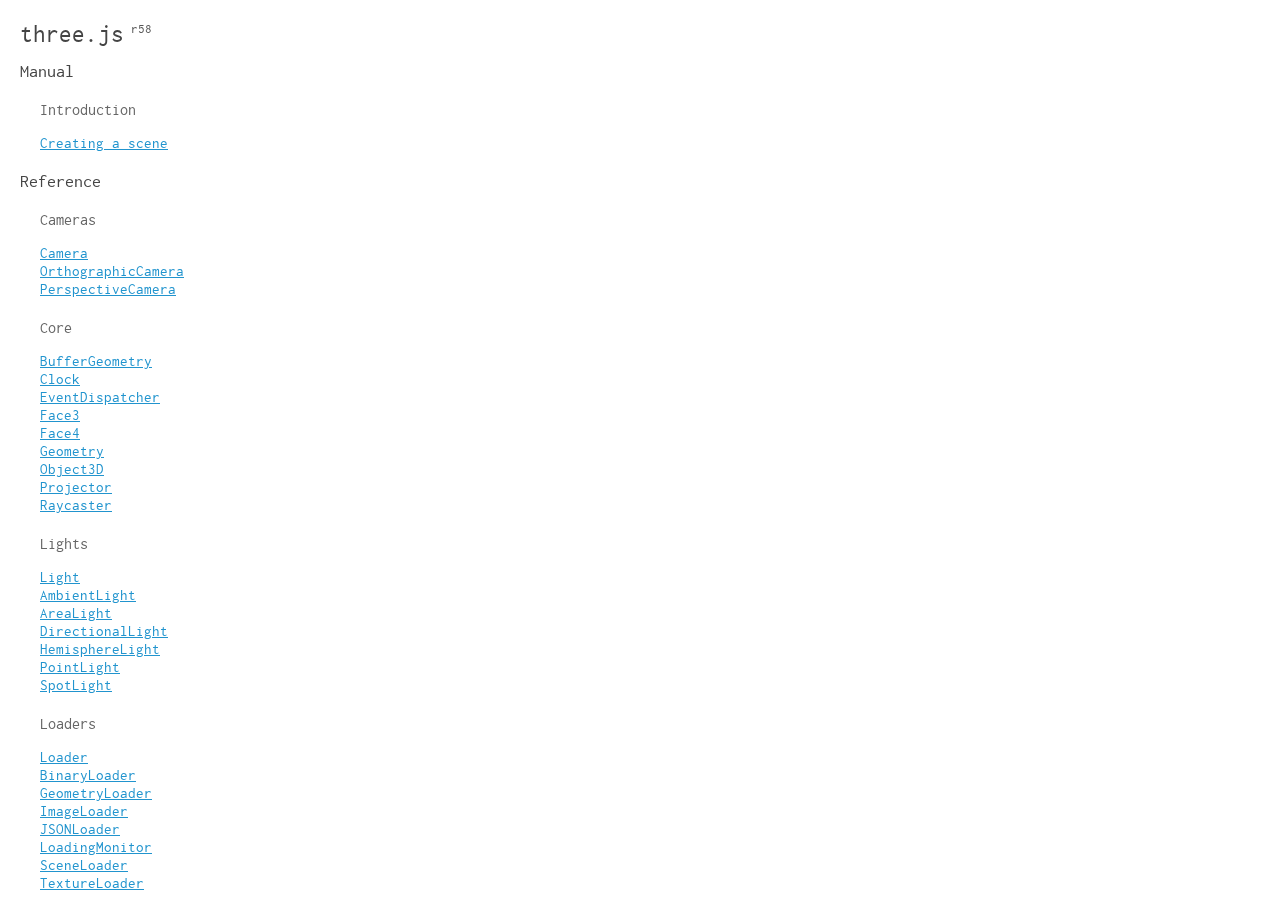
<file: static/js/lib/three/docs/index.html>
<!doctype html>
<html lang="en">
	<head>
		<meta charset="utf-8">
		<title>three.js - documentation</title>
		<style>
			@font-face {
				font-family: 'inconsolata';
				src: url('files/inconsolata.woff') format('woff');
				font-weight: normal;
				font-style: normal;
			}

			html {
				height: 100%;
			}

			body {
				margin: 0;
				padding: 0;
				height: 100%;
				color: #555;
				font-family: 'inconsolata';
				font-size: 15px;
				line-height: 18px;
				overflow: hidden;
			}

			a {

				color: #2194CE;

			}

			#panel	{

				position: fixed;

				width: 260px;
				height: 100%;

				overflow: auto;

			}

				#panel h1 {
					margin-top: 20px;
					margin-left: 20px;
					font-size: 25px;
					font-weight: normal;
				}

				#panel h1 a {
					color: #444;
					text-decoration: none;
				}

				#panel h2 {
					color: #454545;
					font-size: 18px;
					font-weight: normal;

					margin-top: 20px;
					margin-left: 20px;
				}

				#panel h3 {
					color: #666;
					font-size: 16px;
					font-weight: normal;

					margin-top: 20px;
					margin-left: 20px;
				}

				#panel ul {
					list-style-type: none;
					padding: 0px;
					margin-left: 20px;
				}

			#viewer {
				border: 0px;
				margin-left: 260px;
				width: -webkit-calc(100% - 260px);
				width: -moz-calc(100% - 260px);
				width: calc(100% - 260px);
				height: 100%;
				overflow: auto;
			}

		</style>
	</head>
	<body>
		<div id="panel"></div>
		<iframe id="viewer"></iframe>

		<script src="list.js"></script>
		<script>
			var REVISION = '58';

			var panel = document.getElementById( 'panel' );
			var viewer = document.getElementById( 'viewer' );

			var html = '<h1><a href="http://threejs.org">three.js</a><span style="font-size: 50%; vertical-align: super;"> r' + REVISION + '</span></h1>';

			var DELIMITER = '/';
			var nameCategoryMap = {};

			for ( var section in list ) {

				html += '<h2>' + section + '</h2>';

				html += '<ul>';

				for ( var category in list[ section ] ) {

					html += '<h3>' + category + '</h3>';

					html += '<ul>';

					for ( var i = 0; i < list[ section ][ category ].length; i ++ ) {

						var page = list[ section ][ category ][ i ];

						html += '<li><a href="javascript:goTo(\'' + section + '\', \'' + category + '\', \'' + page[ 0 ] + '\')">' + page[ 0 ] + '</a></li>';

						nameCategoryMap[page[0]] = {
							section: section,
							category: category,
							name: page[0]
						};

					}

					html += '</ul>';

				}

				html += '</ul>';

			}

			panel.innerHTML += html;

			function encodeUrl( path ) {

				return path.replace(/\ \/\ /g, '.').replace(/\ /g, '_');

			}

			function decodeUrl( path ) {

				return path.replace(/_/g, ' ').replace(/\./g, ' / ');

			}

			// Page loading

			function goTo( section, category, name ) {

				// Fully resolve links that only provide a name
				if(arguments.length == 1) {
					var location = nameCategoryMap[section];
					section = location.section;
					category = location.category;
					name = location.name;
				}

				var title = 'three.js - documentation - ' + section + ' - ' + name;
				var url = encodeUrl(section) + DELIMITER + encodeUrl( category ) + DELIMITER + encodeUrl(name);

				window.location.hash = url;
				window.document.title = title;


				viewer.src = pages[ section ][ category ][ name ] + '.html';

			}

			function goToHash() {

				var hash = window.location.hash.substring( 1 ).split(DELIMITER);
				goTo( decodeUrl(hash[0]), decodeUrl(hash[1]), decodeUrl(hash[2]) );

			}

			window.addEventListener( 'hashchange', goToHash, false );

			if ( window.location.hash.length > 0 ) goToHash();

		</script>
	</body>
</html>
</file>
